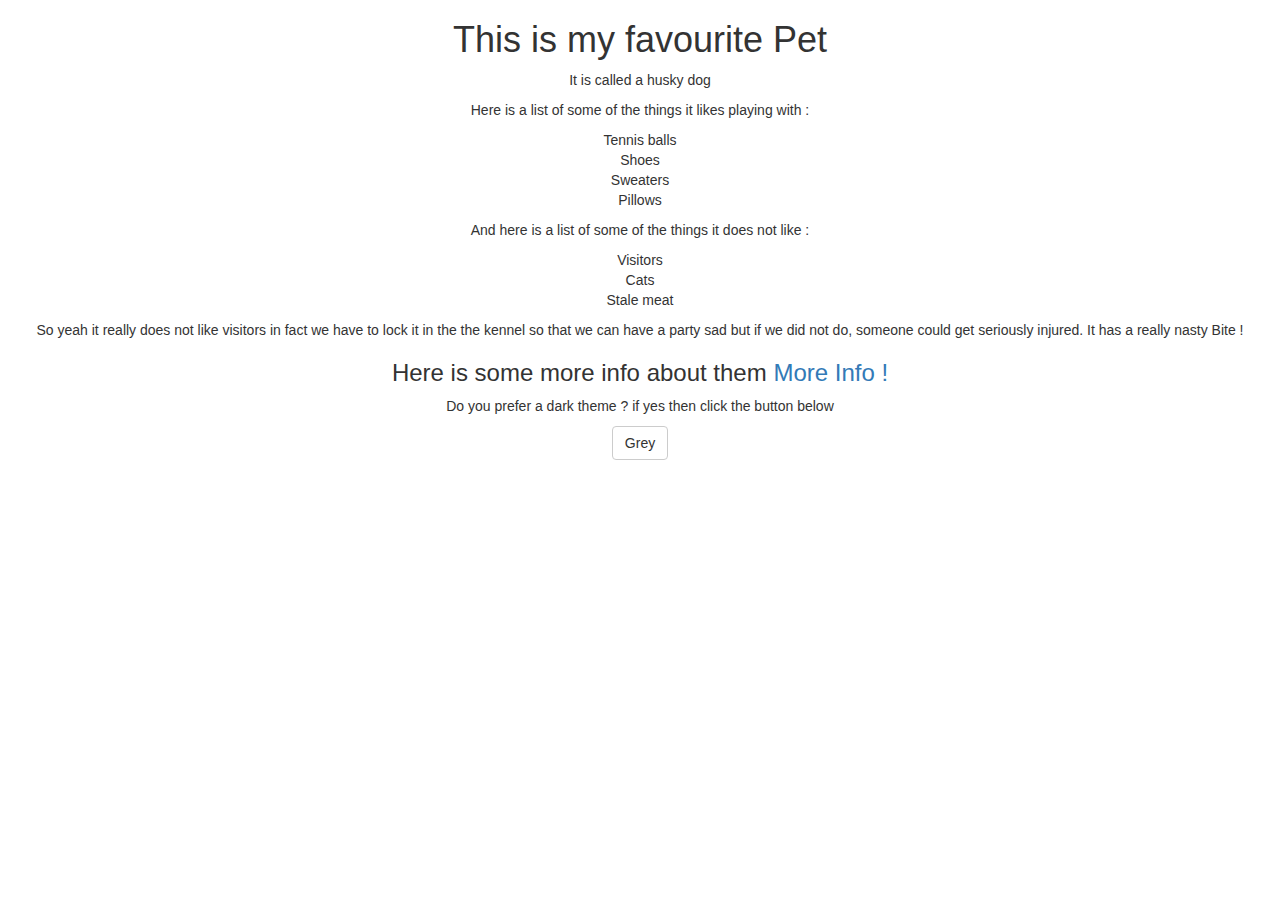
<file: index.html>
<!DOCTYPE html>
<html>
  <head>
    <meta charset="utf-8">
    <title>My Pet !</title>
    <link rel="stylesheet" href="css/bootstrap-3.3.7-dist/css/bootstrap.css" type="text/css">
    <link rel="stylesheet" href="css/style.css" type="text/css">
    <script src="js/jquery-3.3.1.min.js" charset="utf-8"></script>
    <script src="js/scripts.js" charset="utf-8"></script>
  </head>
  <body>
    <h1>This is my favourite Pet </h1>
      <p>It is called a husky dog</p>
      <p>Here is a list of some of the things it likes playing with :</p>
      <ul class="list-unstyled">
        <li>Tennis balls</li>
        <li>Shoes</li>
        <li>Sweaters</li>
        <li>Pillows</li>
      </ul>
      <p>And here is a list of some of the things it does not like :</p>
      <ol class="list-unstyled">
        <li>Visitors</li>
        <li>Cats</li>
        <li>Stale meat</li>
      </ol>
      <p>So yeah it really does not like visitors in fact we have to lock it in the the kennel so that we can have a party sad but if we did not do,
      someone could get seriously injured. It has a really nasty Bite !</p>
      <h3>Here is some more info about them <a href="http://dogtime.com/dog-breeds/siberian-husky#/slide/1">More Info !</a></h3>
      <p>Do you prefer a dark theme ? if yes then click the button below</p>
      <button class="btn btn-default" id="grey">Grey</button>

  </body>
</html>
</file>
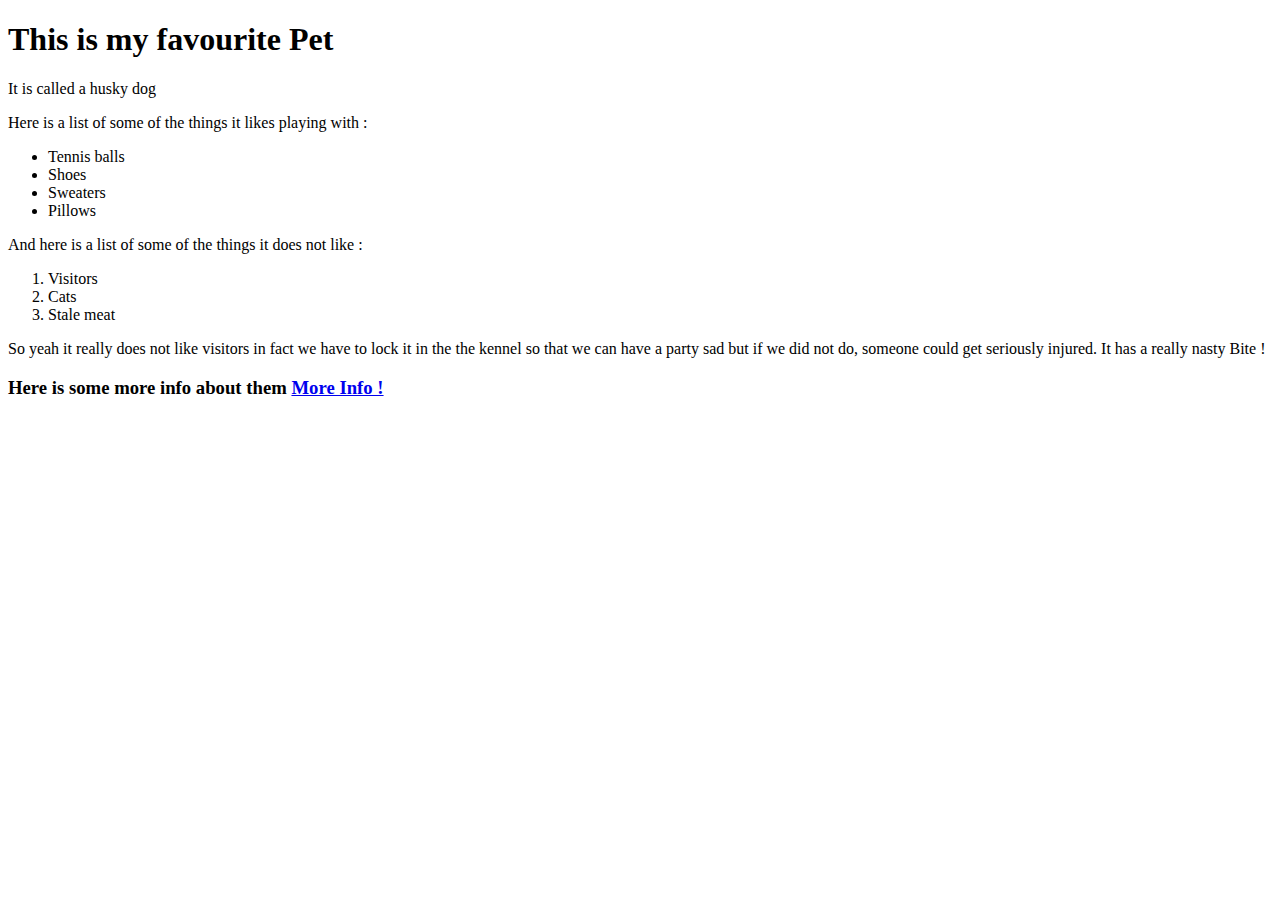
<file: pet.html>
<!DOCTYPE html>
<html>
  <head>
    <meta charset="utf-8">
    <title>My Pet !</title>
  </head>
  <body>
    <h1>This is my favourite Pet </h1>
      <p>It is called a husky dog</p>
      <p>Here is a list of some of the things it likes playing with :</p>
      <ul>
        <li>Tennis balls</li>
        <li>Shoes</li>
        <li>Sweaters</li>
        <li>Pillows</li>
      </ul>
      <p>And here is a list of some of the things it does not like :</p>
      <ol>
        <li>Visitors</li>
        <li>Cats</li>
        <li>Stale meat</li>
      </ol>
      <p>So yeah it really does not like visitors in fact we have to lock it in the the kennel so that we can have a party sad but if we did not do,
      someone could get seriously injured. It has a really nasty Bite !</p>
      <h3>Here is some more info about them <a href="http://dogtime.com/dog-breeds/siberian-husky#/slide/1">More Info !</a></h3>
  </body>
</html>
</file>
<file: css/style.css>
.grey-background {
        background-color: grey;
        color: white;
      }
body{
  text-align: center;
  align-items: center;
}
</file>
